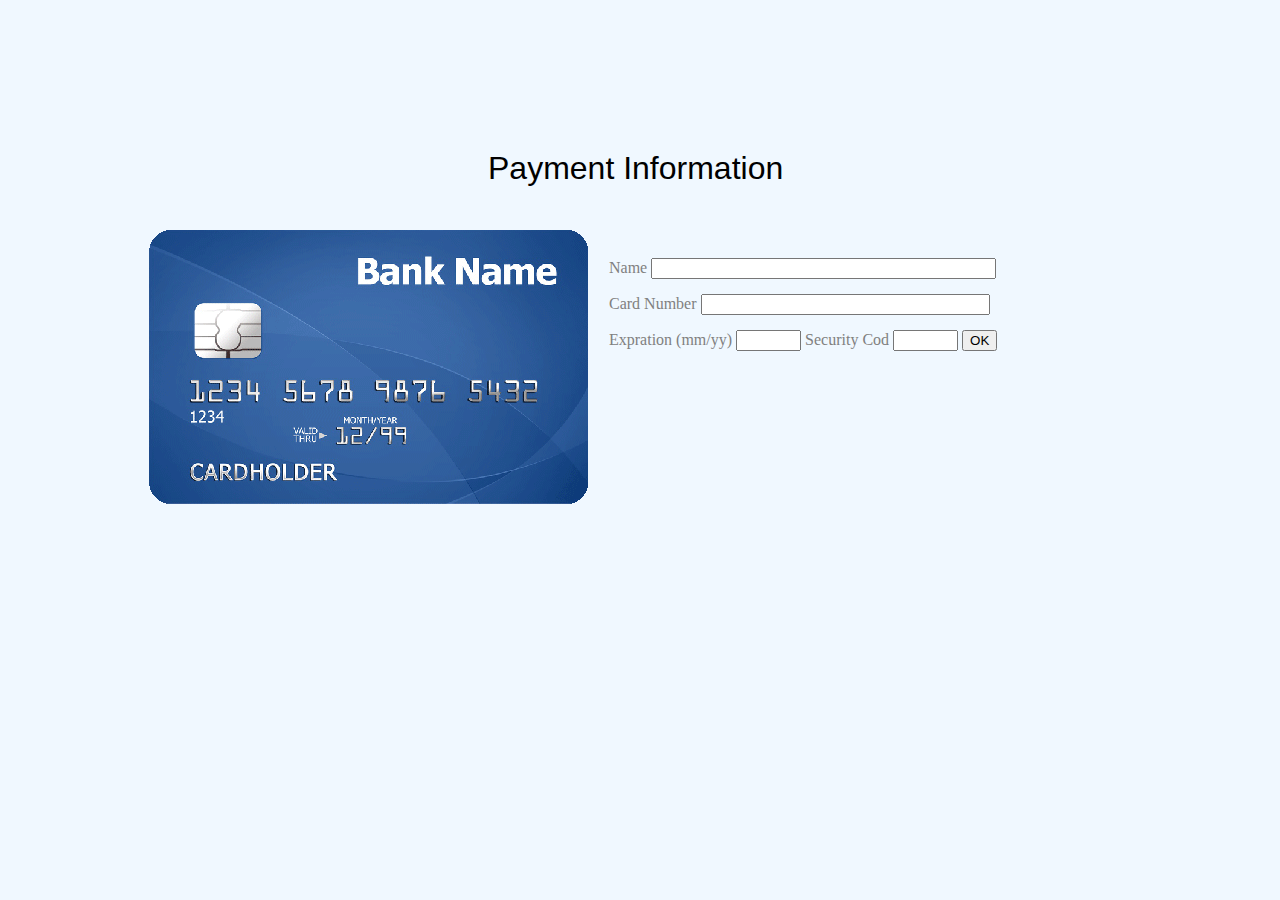
<file: js-code-trenning/index.html>
<!DOCTYPE html>
<html lang="en">
<head>
    <meta name="viewport" content="width=device-width, initial-scale=1.0">
    <link rel="stylesheet" href="style.css">
    <title>Button</title>
</head>
<body>
    <h1 class="h1">Payment Information</h1>
    <div class="header">
        <img class="img" src="card.png">
        <div class="input">
            <label for="name">Name</label>
            <input type="text" class="name-inp" size="40px">

            <br>

            <label for="number">Card Number</label>
            <input type="text" class="number-inp" size="33px">

            <br>

            <label for="date">Expration (mm/yy)</label>
            <input type="text" class="date-inp" size="5px">

            <label for="cvv">Security Cod</label>
            <input type="text" class="cvv-inp" size="5px">

            <button class="submit">OK</button>
        </div>
    </div>
    <script src="script.js"></script>
</body>
</html>
</file>
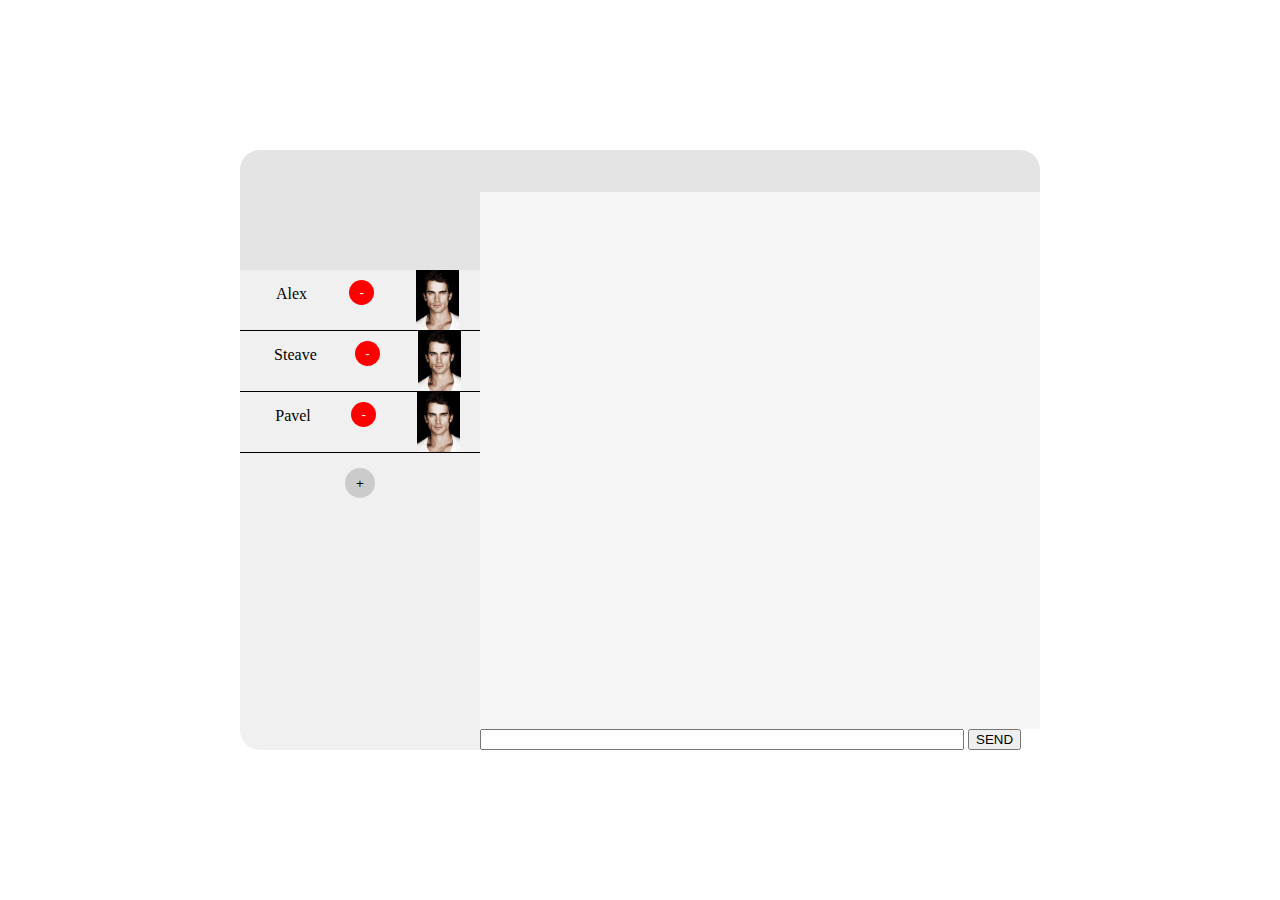
<file: Messenger/index.html>
<!DOCTYPE html>
<html lang="en">
<head>
    <meta charset="UTF-8">
    <meta http-equiv="X-UA-Compatible" content="IE=edge">
    <meta name="viewport" content="width=device-width, initial-scale=1.0">
    <title>Document</title>
    <link rel="stylesheet" href="style.css">
</head>
<body>
    <div class="app">
        <div class="left-panel">
            <div class="left-panel__header"></div>
            <div class="left-panel__contacts">
                <div class="contact-container">

                </div>
                <div class="button-container">
                    <button class="addContact-button">+</button>
                </div>
            </div>
        </div>
        <div class="right-panel">
            <div class="name-header">
                <div class="name-header__text"></div>
            </div>
            <div class="right-panel__messege">
                
            </div>
            <div class="bottom-div">
                <input type="text" class="input-messege">
                <button id="sendButton">SEND</button>
            </div>
        </div>
    </div>

<script src="script.js"></script>
</body>
</html>
</file>
<file: js-code-trenning/style.css>
body {
    background-color: aliceblue;
}

.h1 {
   font-family: 'Franklin Gothic Medium', 'Arial Narrow', Arial, sans-serif ;
   font-weight: 300;
   margin-top: 150px;
   margin-left: 480px;
}

.img {
    margin-top: 20px;
    margin-left: 130px;
}

.input {
    margin-top: 50px;
    margin-left: 15px;
    color: grey;
}

.name-inp {
    margin-bottom: 15px;
}

.number-inp {
    margin-bottom: 15px;
}

.date-inp {
    margin-bottom: 15px;
}

.cvv-inp {
    margin-bottom: 15px;
}

.header {
    display: flex;
    margin-right: 150px;
}
</file>
<file: Messenger/style.css>
* {
    margin: 0;
}

body {
    display: flex;
    justify-content: center;
    align-items: center;
    height: 100vh;
}

.app {
    display: flex;
    width: 800px;
    height: 600px;
}

.left-panel {
    width: 30%;
    height: 100%;
}

.right-panel {
    width: 70%;
    height: 100%;
    border-bottom-right-radius: 5%;
    border-top-right-radius: 5%;
    position: relative;
}

.left-panel__header {
    width: 100%;
    height: 20%;
    background-color: rgb(228, 228, 228);
    border-top-left-radius: 20px;
}

.left-panel__contacts {
    width: 100%;
    height: 80%;
    background-color: rgb(240, 240, 240);
    border-bottom-left-radius: 20px;
}

.button-container {
    display: flex;
    justify-content: center;
}

.addContact-button {
    margin-top: 15px;
    width: 30px;
    height: 30px;
    background-color:  rgb(203, 203, 203);
    border: none;
    border-radius: 15px;
}

.left-panel__contacts__item {
    display: flex;
    width: 100%;
    height: 60px;
    border-bottom: 1px solid;
    justify-content: space-around;
    
}

.delete-button {
    height: 25px;
    width: 25px;
    border-radius: 15px;
    background-color: red;
    border: none;
    color: white;
    margin-top: 10px;

}

.left-panel__contacts__item:hover {
    background-color: white;
}

.contacts-name {
    height: 100%;
    padding-left: 15px;
    padding-top: 15px;
    color: rgb(0, 0, 0);
}

.name-header {
    width: 100%;
    height: 7%;
    background-color: rgb(228, 228, 228);
    border-top-right-radius: 20px;
}

.name-header__text {
    margin-left: 15px;
}

.avatar {
    width: 10%;
    height: 10%;
    /* border-radius: 50%; */
    color: darkgray;
}

.bottom-div {
    position: absolute;
    bottom: 0%;
    width: 100%;
}

.input-messege {
    width: 85%;

}

.right-panel__messege {
    width: 100%;
    height: 89.5%;
    background-color: rgb(246, 246, 246);
    overflow: auto;
}

.wrap-own {
    text-align: right;
    margin-right: 15px;
}

.wrap-companion {
    margin-left: 15px;
}

.messege {
    display: inline-block;
    background-color: white;
    padding: 5px 12px 5px 12px;
    border-radius: 30px;
    min-height: 20px;
    color: black;
    margin-bottom: 10px;
    max-width: 230px;
    word-wrap: break-word;
}
</file>
